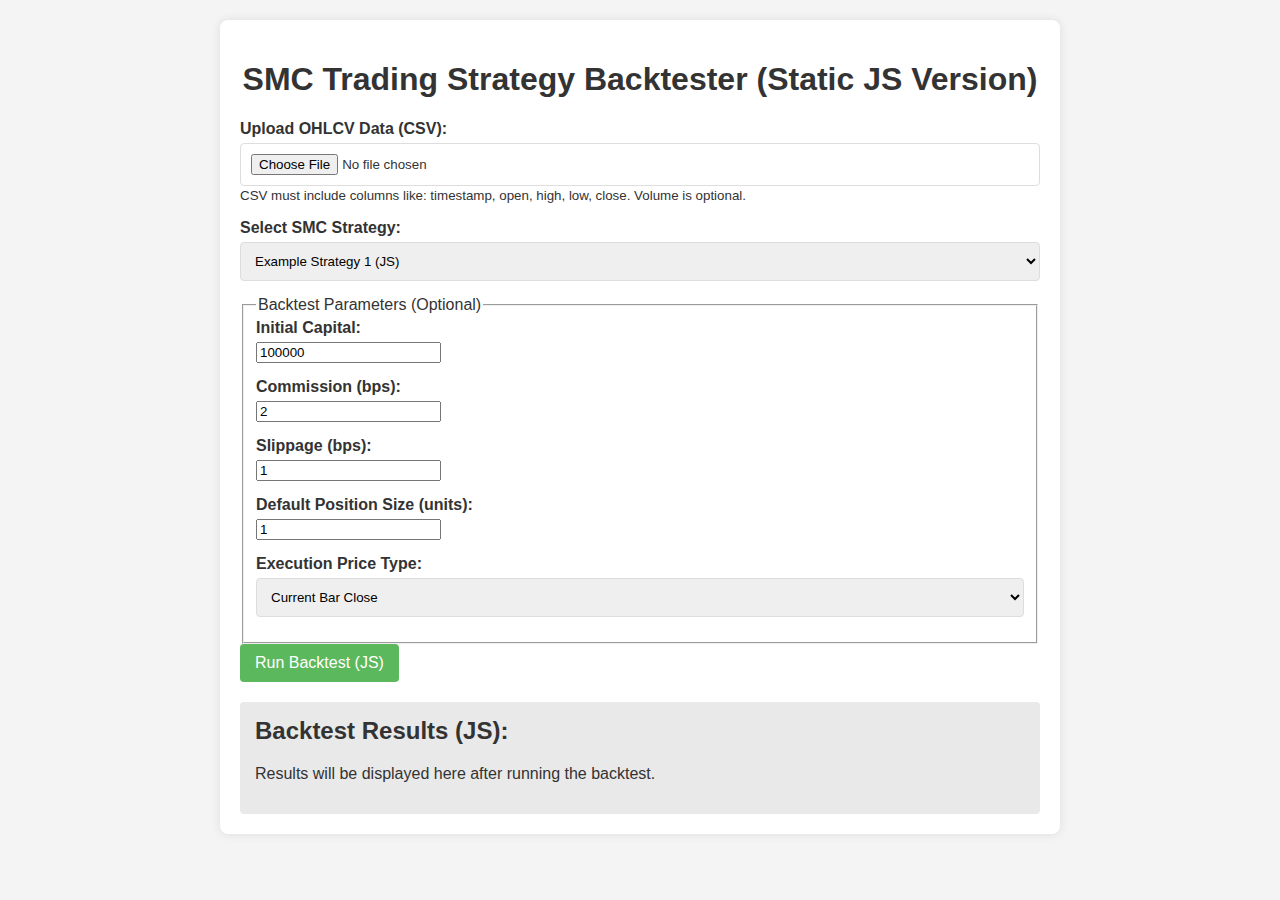
<file: index_static.html>
<!DOCTYPE html>
<html lang="en">
<head>
    <meta charset="UTF-8">
    <meta name="viewport" content="width=device-width, initial-scale=1.0">
    <title>SMC Backtester (Static JS Version)</title>
    <link rel="stylesheet" href="static/style_static.css">
</head>
<body>
    <div class="container">
        <h1>SMC Trading Strategy Backtester (Static JS Version)</h1>

        <form id="backtestFormStatic" enctype="multipart/form-data">
            <div class="form-group">
                <label for="dataFileStatic">Upload OHLCV Data (CSV):</label>
                <input type="file" id="dataFileStatic" name="file" accept=".csv" required>
                <small>CSV must include columns like: timestamp, open, high, low, close. Volume is optional.</small>
            </div>

            <div class="form-group">
                <label for="strategyStatic">Select SMC Strategy:</label>
                <select id="strategyStatic" name="strategy" required>
                    <!-- Options will be populated by JavaScript or hardcoded initially -->
                    <option value="ExampleStrategy1">Example Strategy 1 (JS)</option>
                    <option value="ExampleStrategy2">Example Strategy 2 (JS - Placeholder)</option>
                </select>
            </div>

            <fieldset>
                <legend>Backtest Parameters (Optional)</legend>
                <div class="form-group">
                    <label for="initial_capital_static">Initial Capital:</label>
                    <input type="number" id="initial_capital_static" name="initial_capital" value="100000" step="1000">
                </div>
                <div class="form-group">
                    <label for="commission_bps_static">Commission (bps):</label>
                    <input type="number" id="commission_bps_static" name="commission_bps" value="2" step="0.1">
                </div>
                <div class="form-group">
                    <label for="slippage_bps_static">Slippage (bps):</label>
                    <input type="number" id="slippage_bps_static" name="slippage_bps" value="1" step="0.1">
                </div>
                <div class="form-group">
                    <label for="default_position_size_static">Default Position Size (units):</label>
                    <input type="number" id="default_position_size_static" name="default_position_size" value="1" step="0.1">
                </div>
                <div class="form-group">
                    <label for="execution_price_type_static">Execution Price Type:</label>
                    <select id="execution_price_type_static" name="execution_price_type">
                        <option value="close" selected>Current Bar Close</option>
                        <option value="next_open">Next Bar Open</option>
                    </select>
                </div>
            </fieldset>

            <button type="submit">Run Backtest (JS)</button>
        </form>

        <div id="errorDisplayStatic" class="error"></div>

        <div id="resultsStatic" class="results">
            <h2>Backtest Results (JS):</h2>
            <p>Results will be displayed here after running the backtest.</p>
        </div>
    </div>

    <script src="static/script_static.js"></script>
</body>
</html>
</file>
<file: static/style_static.css>
/* static/style.css */
body {
    font-family: sans-serif;
    margin: 20px;
    background-color: #f4f4f4;
    color: #333;
}

h1 {
    color: #333;
    text-align: center;
}

.container {
    background-color: #fff;
    padding: 20px;
    border-radius: 8px;
    box-shadow: 0 0 10px rgba(0, 0, 0, 0.1);
    max-width: 800px;
    margin: auto;
}

.form-group {
    margin-bottom: 15px;
}

label {
    display: block;
    margin-bottom: 5px;
    font-weight: bold;
}

input[type="file"],
select {
    width: 100%;
    padding: 10px;
    border: 1px solid #ddd;
    border-radius: 4px;
    box-sizing: border-box; /* Important to include padding and border in the element's total width and height */
}

button {
    background-color: #5cb85c;
    color: white;
    padding: 10px 15px;
    border: none;
    border-radius: 4px;
    cursor: pointer;
    font-size: 16px;
}

button:hover {
    background-color: #4cae4c;
}

.results {
    margin-top: 20px;
    padding: 15px;
    background-color: #e9e9e9;
    border-radius: 4px;
}

.results h2 {
    margin-top: 0;
}

.results pre {
    background-color: #fff;
    padding: 10px;
    border-radius: 4px;
    white-space: pre-wrap; /* Allows preformatted text to wrap */
    word-wrap: break-word; /* Breaks long words */
}

.error {
    color: red;
    font-weight: bold;
}
</file>
